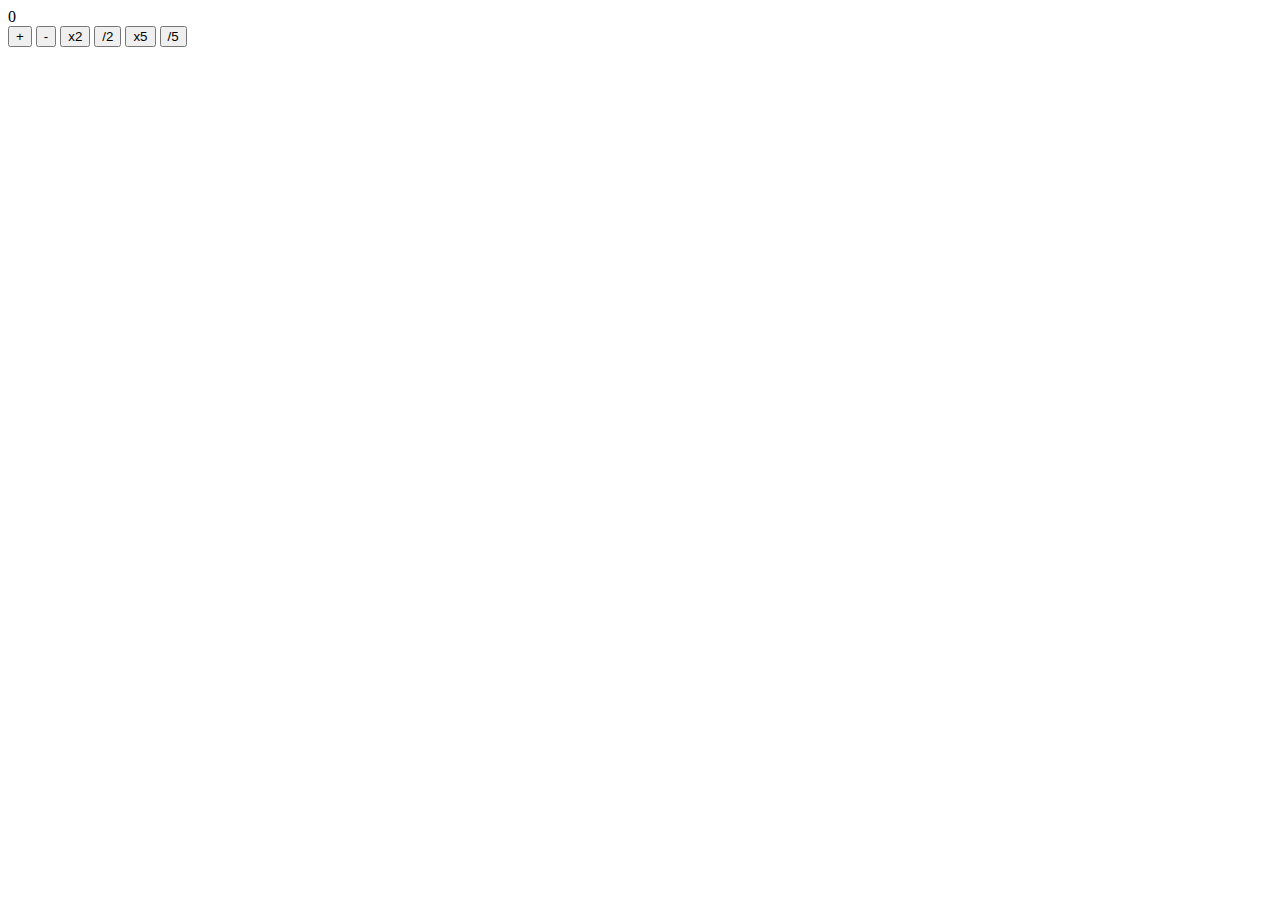
<file: counterApp/index.html>
<!DOCTYPE html>
<html lang="en">
<head>
    <meta charset="UTF-8">
    <meta http-equiv="X-UA-Compatible" content="IE=edge">
    <meta name="viewport" content="width=device-width, initial-scale=1.0">
    <script src="./script.js" defer></script>
    <title>Events Demo</title>
</head>
<body>
    <div id="total">0</div>
    <button id="add">+</button>
    <button id="subtract">-</button>
    <button id="mult-2">x2</button>
    <button id="div-2">/2</button>
    <button id="mult-5">x5</button>
    <button id="div-5">/5</button>
    
</body>
</html>
</file>
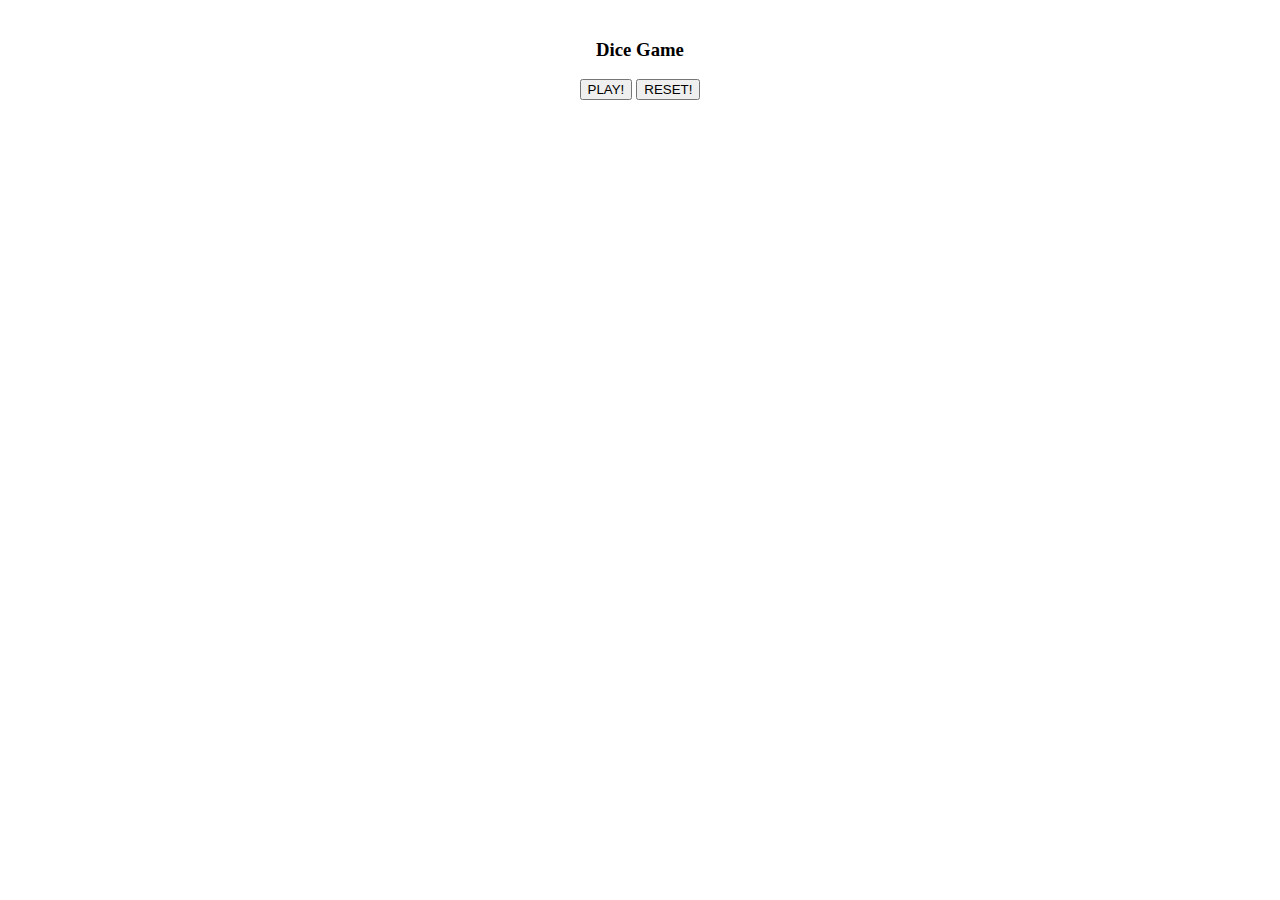
<file: Dicegame/index.html>
<!DOCTYPE html>
<html lang="en">
  <head>
    <meta charset="UTF-8" />
    <meta http-equiv="X-UA-Compatible" content="IE=edge" />
    <meta name="viewport" content="width=device-width, initial-scale=1.0" />
    <link rel="stylesheet" href="./styles.css">
    <script src="./script.js" defer></script>
    <title>Dice Game</title>
  </head>
  <body>

    <div id="winner" class="winner"><h3>Dice Game</h3></div>

    <div class="btns">
        <button id="play-game">PLAY!</button>
        <button id="reset">RESET!</button>
    </div>

  </body>
</html>
</file>
<file: Dicegame/styles.css>
/* .winner {
    /* display: flex;
    justify-content: center;
    align-items: center;
    font-size: 28px;
    font-family: 'Courier New', Courier, monospace;
    font-weight: 400; 
}
*/
body {
    display: flex;
    justify-content: center;
    flex-direction: column;
    align-items: center;
    margin-top: 20px;
}
</file>
